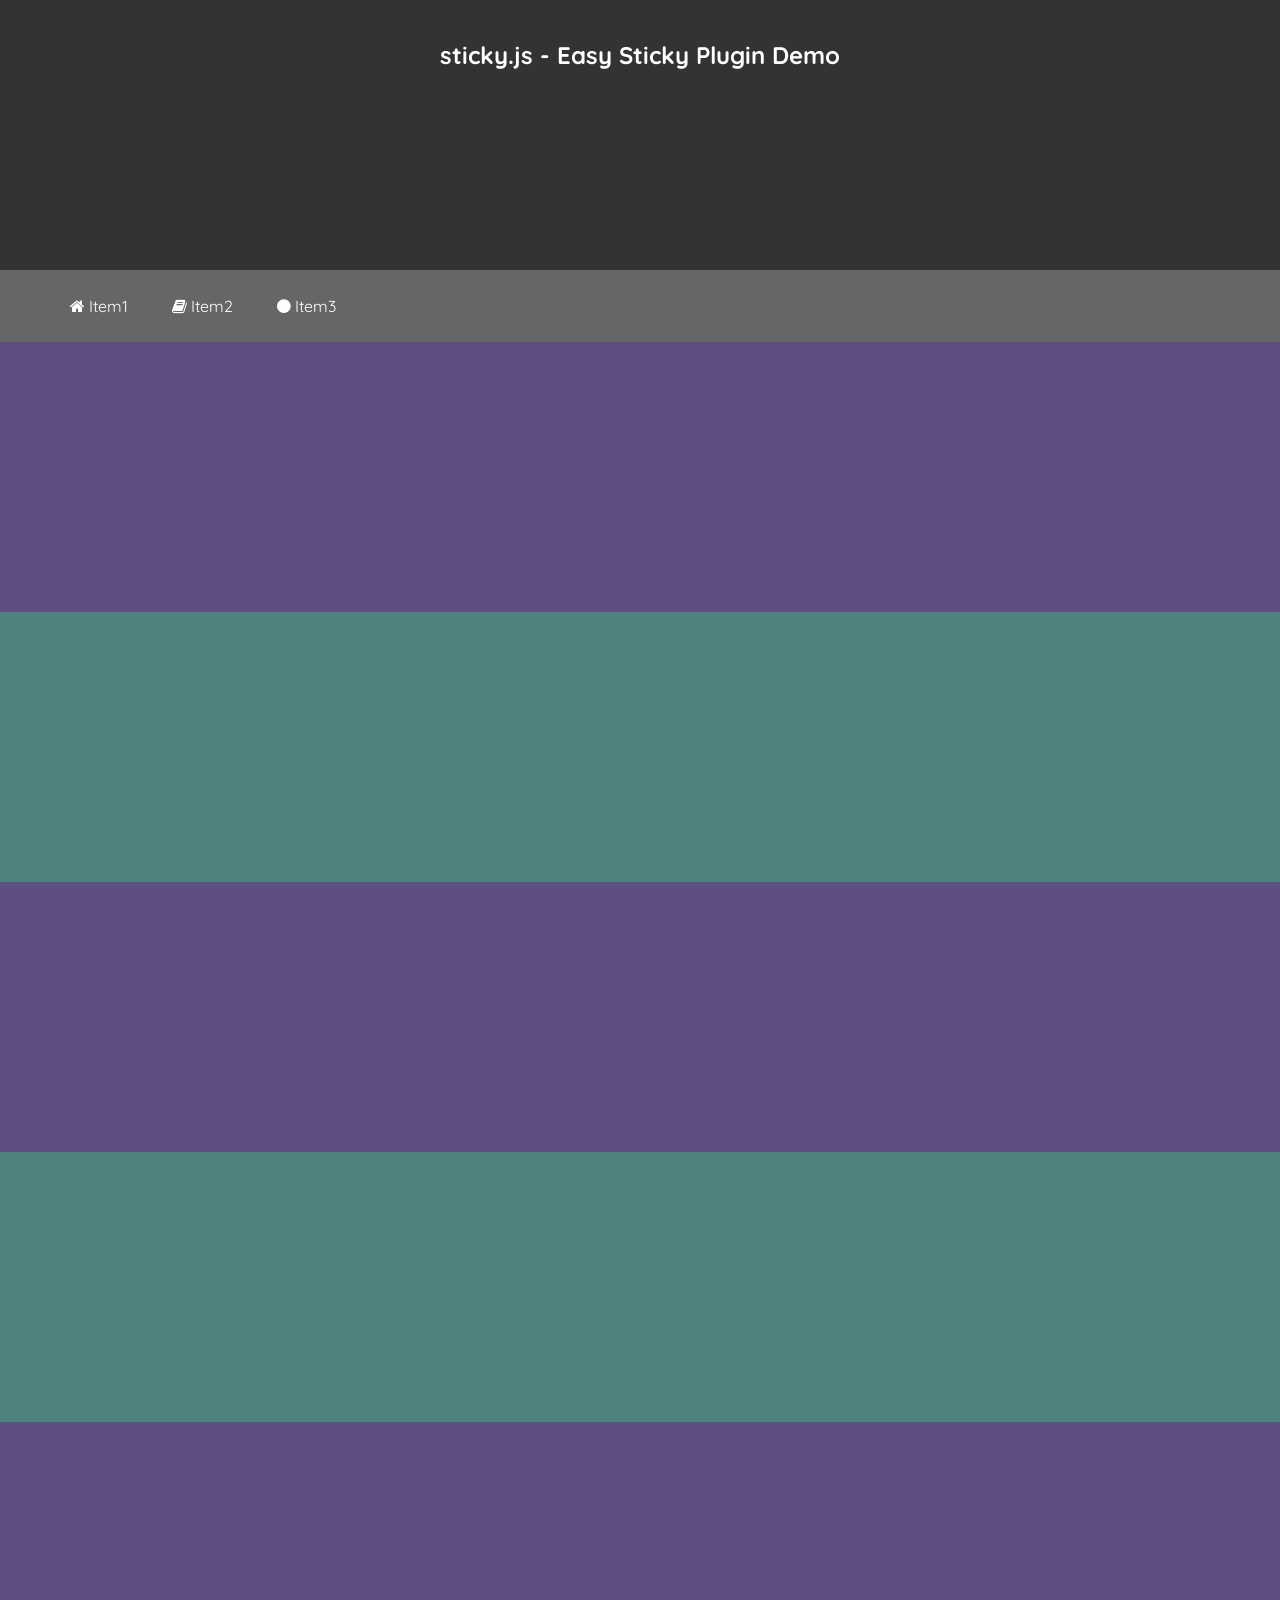
<file: jQuery-Plugin-Make-Any-Element-Sticky/demo/index.html>
<!DOCTYPE html>
<html lang="en">
<head>
	<meta charset="UTF-8">
	<meta name="viewport" content="width=device-width, initial-scale=1, maximum-scale=1, user-scalable=0"/>
<link href='https://fonts.googleapis.com/css?family=Quicksand' rel='stylesheet' type='text/css'>
<link rel="stylesheet" href="http://netdna.bootstrapcdn.com/font-awesome/4.7.0/css/font-awesome.min.css">
	<title>sticky.js - Easy Sticky Plugin Demo</title>
	<link rel="stylesheet" href="css/styles.css">
    <style>
    body { font-family:'Quicksand';}
    h1 { text-align:center;}
    </style>
</head>
<body>

	<div class="wrapper">

		<section id="hero">
			<h1>sticky.js - Easy Sticky Plugin Demo</h1>
            <div class="jquery-script-ads" align="center" style="margin-top:30px;"><script type="text/javascript"><!--
					google_ad_client = "ca-pub-2783044520727903";
					/* jQuery_demo */
					google_ad_slot = "2780937993";
					google_ad_width = 728;
					google_ad_height = 90;
					//-->
					</script>
<script type="text/javascript"
src="http://pagead2.googlesyndication.com/pagead/show_ads.js">
</script></div>
		</section>

		<!-- Nav example -->
		<nav>
			<ul>
				<li><a href="#"><i class="fa fa-home"></i> Item1</a></li>
				<li><a href="#"><i class="fa fa-book"></i> Item2</a></li>
				<li><a href="#"><i class="fa fa-circle"></i> Item3</a></li>
			</ul>
		</nav>
		<!-- Nav example ending -->

		<section class="card"></section>
		<section class="card green"></section>
		<section class="card"></section>
		<section class="card green"></section>
		<section class="card"></section>
		<section class="card green"></section>
		<section class="card"></section>
		<section class="card green"></section>
	</div>

	<script src="https://code.jquery.com/jquery-3.2.1.slim.min.js"></script>
	<script src="../src/sticky.js"></script>
	<script src="js/scripts.js"></script>
    <script type="text/javascript">

  var _gaq = _gaq || [];
  _gaq.push(['_setAccount', 'UA-36251023-1']);
  _gaq.push(['_setDomainName', 'jqueryscript.net']);
  _gaq.push(['_trackPageview']);

  (function() {
    var ga = document.createElement('script'); ga.type = 'text/javascript'; ga.async = true;
    ga.src = ('https:' == document.location.protocol ? 'https://ssl' : 'http://www') + '.google-analytics.com/ga.js';
    var s = document.getElementsByTagName('script')[0]; s.parentNode.insertBefore(ga, s);
  })();

</script>
</body>
</html>
</file>
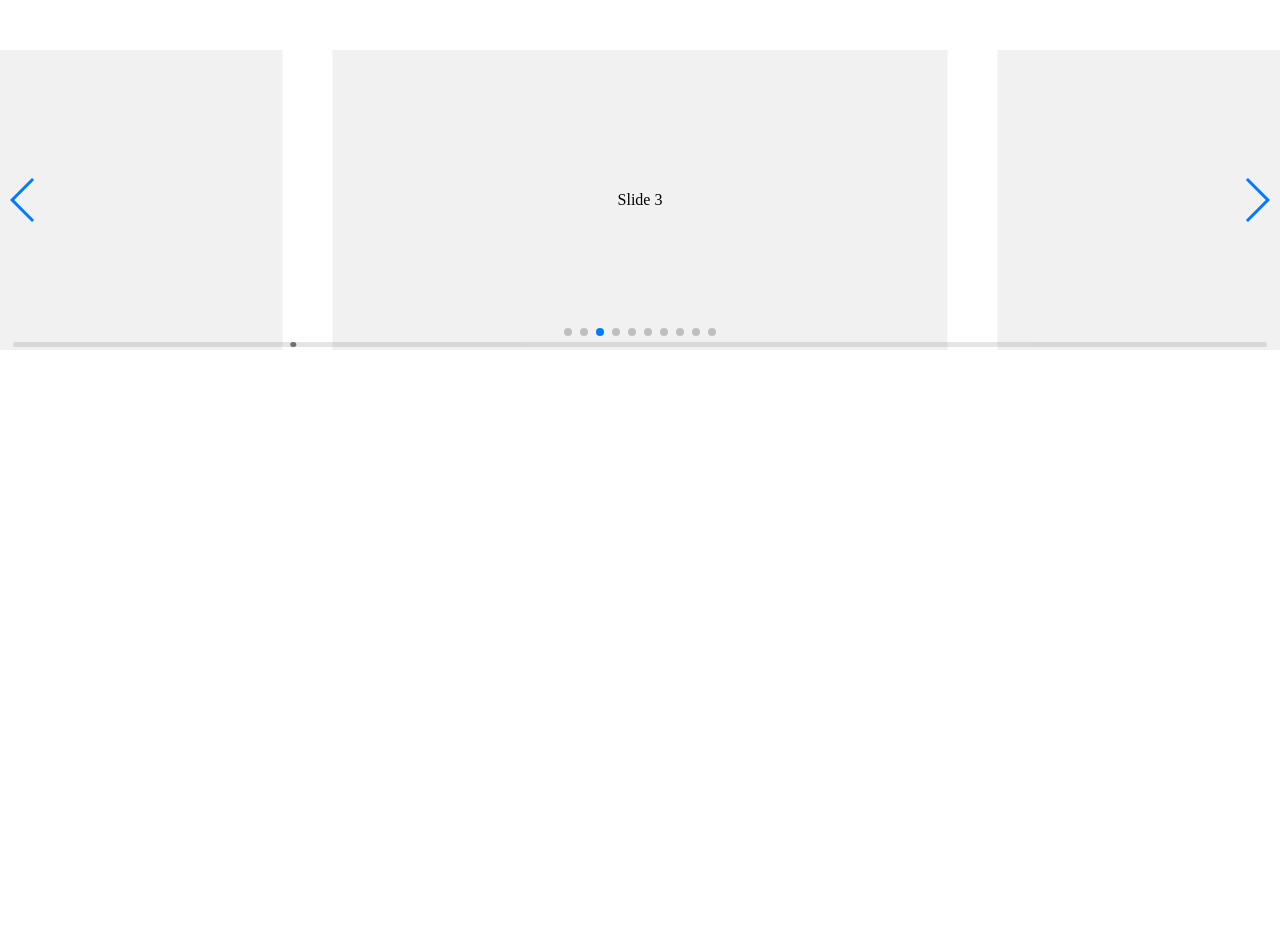
<file: Swiper-4.0.2/playground/index.html>
<!doctype html>
<html lang="en">
<head>
    <meta charset="UTF-8">
    <title>Swiper Playground</title>
    <link rel="stylesheet" href="../dist/css/swiper.min.css">
    <meta name="viewport" content="width=device-width">
</head>
<body>
    <div class="swiper-container">
        <div class="swiper-scrollbar"></div>
        <div class="swiper-button-prev"></div>
        <div class="swiper-button-next"></div>
        <div class="swiper-wrapper">
            <div class="swiper-slide">Slide 1</div>
            <div class="swiper-slide">Slide 2</div>
            <div class="swiper-slide">Slide 3</div>
            <div class="swiper-slide">Slide 4</div>
            <div class="swiper-slide">Slide 5</div>
            <div class="swiper-slide">Slide 6</div>
            <div class="swiper-slide">Slide 7</div>
            <div class="swiper-slide">Slide 8</div>
            <div class="swiper-slide">Slide 9</div>
            <div class="swiper-slide">Slide 10</div>
        </div>
        <div class="swiper-pagination"></div>
    </div>
    <style>
    body, html {
        padding: 0;
        margin: 0;
        position: relative;
        height: 100%;
    }
    .swiper-container {
        width: 100%;
        height: 300px;
        margin: 50px auto;
    }
    .swiper-slide {
        background: #f1f1f1;
        color:#000;
        text-align: center;
        line-height: 300px;
    }
    </style>
    <script src="../dist/js/swiper.min.js"></script>
    <script>
        var swiper = new Swiper({
            el: '.swiper-container',
            initialSlide: 2,
            spaceBetween: 50,
            slidesPerView: 2,
            centeredSlides: true,
            slideToClickedSlide: true,
            grabCursor: true,
            scrollbar: {
              el: '.swiper-scrollbar',
            },
            mousewheel: {
              enabled: true,
            },
            keyboard: {
              enabled: true,
            },
            pagination: {
              el: '.swiper-pagination',
            },
            navigation: {
              nextEl: '.swiper-button-next',
              prevEl: '.swiper-button-prev',
            },
        });
    </script>
</body>
</html>
</file>
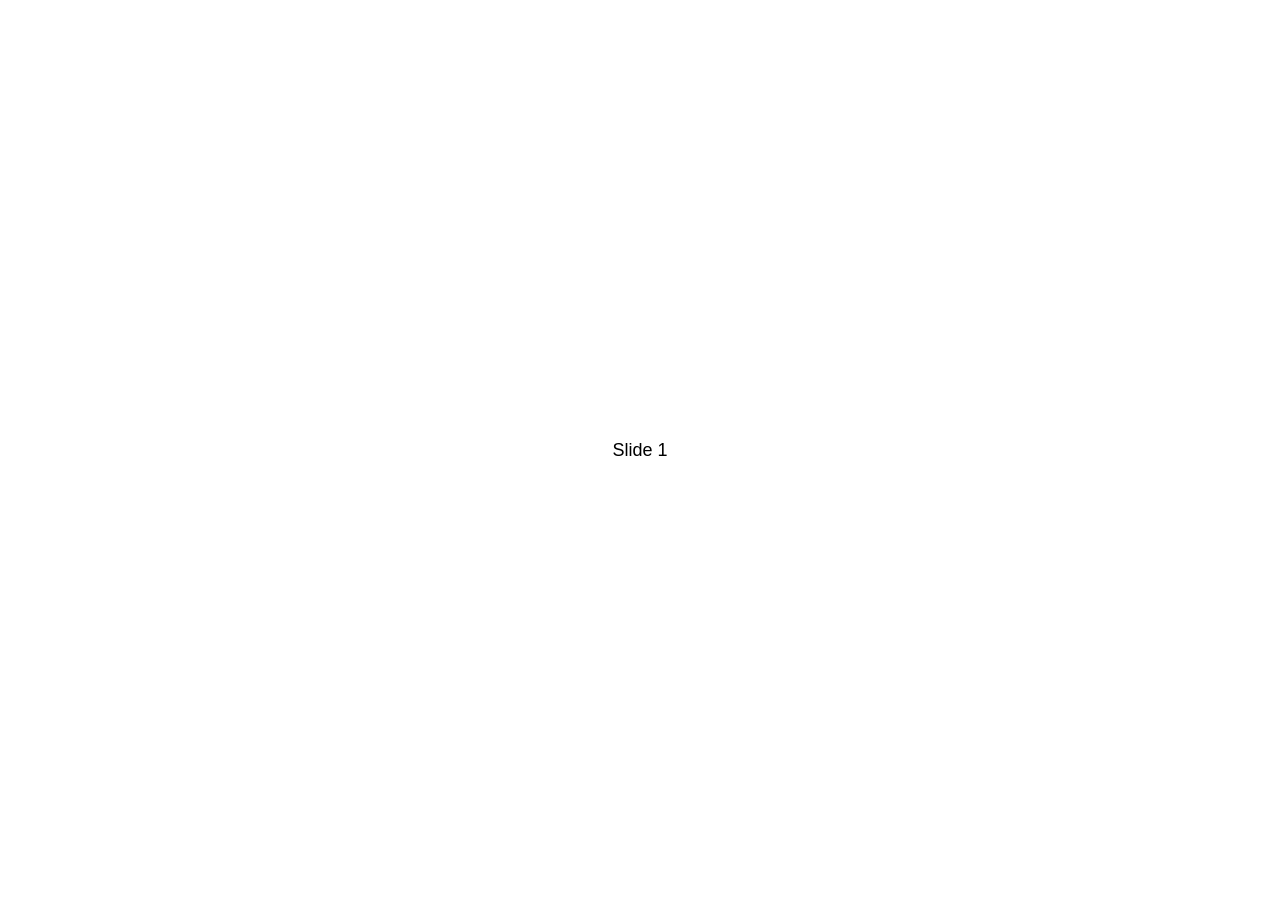
<file: Swiper-4.0.2/demos/010-default.html>
<!DOCTYPE html>
<html lang="en">
<head>
  <meta charset="utf-8">
  <title>Swiper demo</title>
  <!-- Link Swiper's CSS -->
  <link rel="stylesheet" href="../dist/css/swiper.min.css">

  <!-- Demo styles -->
  <style>
    html, body {
      position: relative;
      height: 100%;
    }
    body {
      background: #eee;
      font-family: Helvetica Neue, Helvetica, Arial, sans-serif;
      font-size: 14px;
      color:#000;
      margin: 0;
      padding: 0;
    }
    .swiper-container {
      width: 100%;
      height: 100%;
    }
    .swiper-slide {
      text-align: center;
      font-size: 18px;
      background: #fff;

      /* Center slide text vertically */
      display: -webkit-box;
      display: -ms-flexbox;
      display: -webkit-flex;
      display: flex;
      -webkit-box-pack: center;
      -ms-flex-pack: center;
      -webkit-justify-content: center;
      justify-content: center;
      -webkit-box-align: center;
      -ms-flex-align: center;
      -webkit-align-items: center;
      align-items: center;
    }
  </style>
</head>
<body>
  <!-- Swiper -->
  <div class="swiper-container">
    <div class="swiper-wrapper">
      <div class="swiper-slide">Slide 1</div>
      <div class="swiper-slide">Slide 2</div>
      <div class="swiper-slide">Slide 3</div>
      <div class="swiper-slide">Slide 4</div>
      <div class="swiper-slide">Slide 5</div>
      <div class="swiper-slide">Slide 6</div>
      <div class="swiper-slide">Slide 7</div>
      <div class="swiper-slide">Slide 8</div>
      <div class="swiper-slide">Slide 9</div>
      <div class="swiper-slide">Slide 10</div>
    </div>
  </div>

  <!-- Swiper JS -->
  <script src="../dist/js/swiper.min.js"></script>

  <!-- Initialize Swiper -->
  <script>
    var swiper = new Swiper('.swiper-container');
  </script>
</body>
</html>
</file>
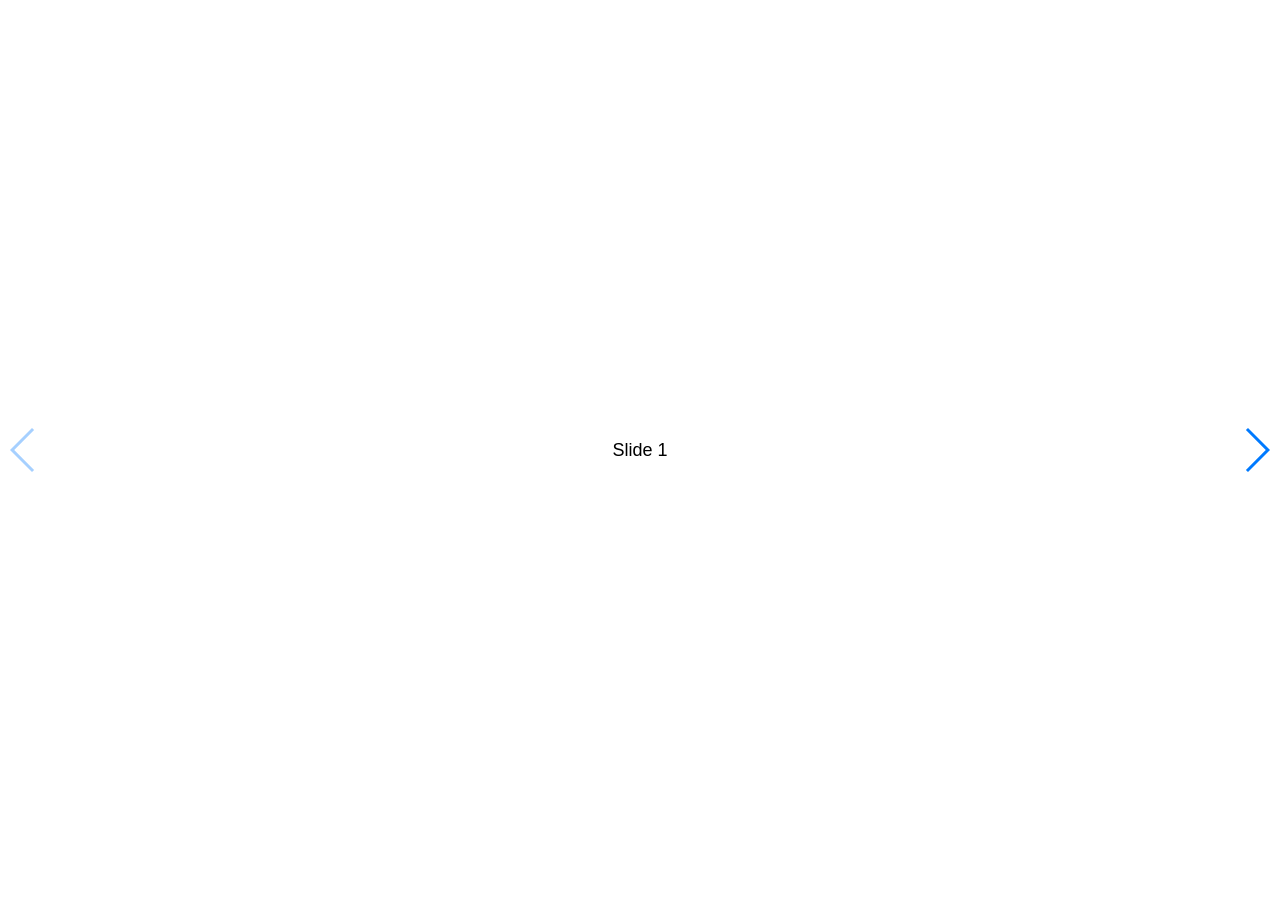
<file: Swiper-4.0.2/demos/020-navigation.html>
<!DOCTYPE html>
<html lang="en">
<head>
  <meta charset="utf-8">
  <title>Swiper demo</title>
  <meta name="viewport" content="width=device-width, initial-scale=1, minimum-scale=1, maximum-scale=1">

  <!-- Link Swiper's CSS -->
  <link rel="stylesheet" href="../dist/css/swiper.min.css">

  <!-- Demo styles -->
  <style>
    html, body {
      position: relative;
      height: 100%;
    }
    body {
      background: #eee;
      font-family: Helvetica Neue, Helvetica, Arial, sans-serif;
      font-size: 14px;
      color:#000;
      margin: 0;
      padding: 0;
    }
    .swiper-container {
      width: 100%;
      height: 100%;
    }
    .swiper-slide {
      text-align: center;
      font-size: 18px;
      background: #fff;

      /* Center slide text vertically */
      display: -webkit-box;
      display: -ms-flexbox;
      display: -webkit-flex;
      display: flex;
      -webkit-box-pack: center;
      -ms-flex-pack: center;
      -webkit-justify-content: center;
      justify-content: center;
      -webkit-box-align: center;
      -ms-flex-align: center;
      -webkit-align-items: center;
      align-items: center;
    }
  </style>
</head>
<body>
  <!-- Swiper -->
  <div class="swiper-container">
    <div class="swiper-wrapper">
      <div class="swiper-slide">Slide 1</div>
      <div class="swiper-slide">Slide 2</div>
      <div class="swiper-slide">Slide 3</div>
      <div class="swiper-slide">Slide 4</div>
      <div class="swiper-slide">Slide 5</div>
      <div class="swiper-slide">Slide 6</div>
      <div class="swiper-slide">Slide 7</div>
      <div class="swiper-slide">Slide 8</div>
      <div class="swiper-slide">Slide 9</div>
      <div class="swiper-slide">Slide 10</div>
    </div>
    <!-- Add Arrows -->
    <div class="swiper-button-next"></div>
    <div class="swiper-button-prev"></div>
  </div>

  <!-- Swiper JS -->
  <script src="../dist/js/swiper.min.js"></script>

  <!-- Initialize Swiper -->
  <script>
    var swiper = new Swiper('.swiper-container', {
      navigation: {
        nextEl: '.swiper-button-next',
        prevEl: '.swiper-button-prev',
      },
    });
  </script>
</body>
</html>
</file>
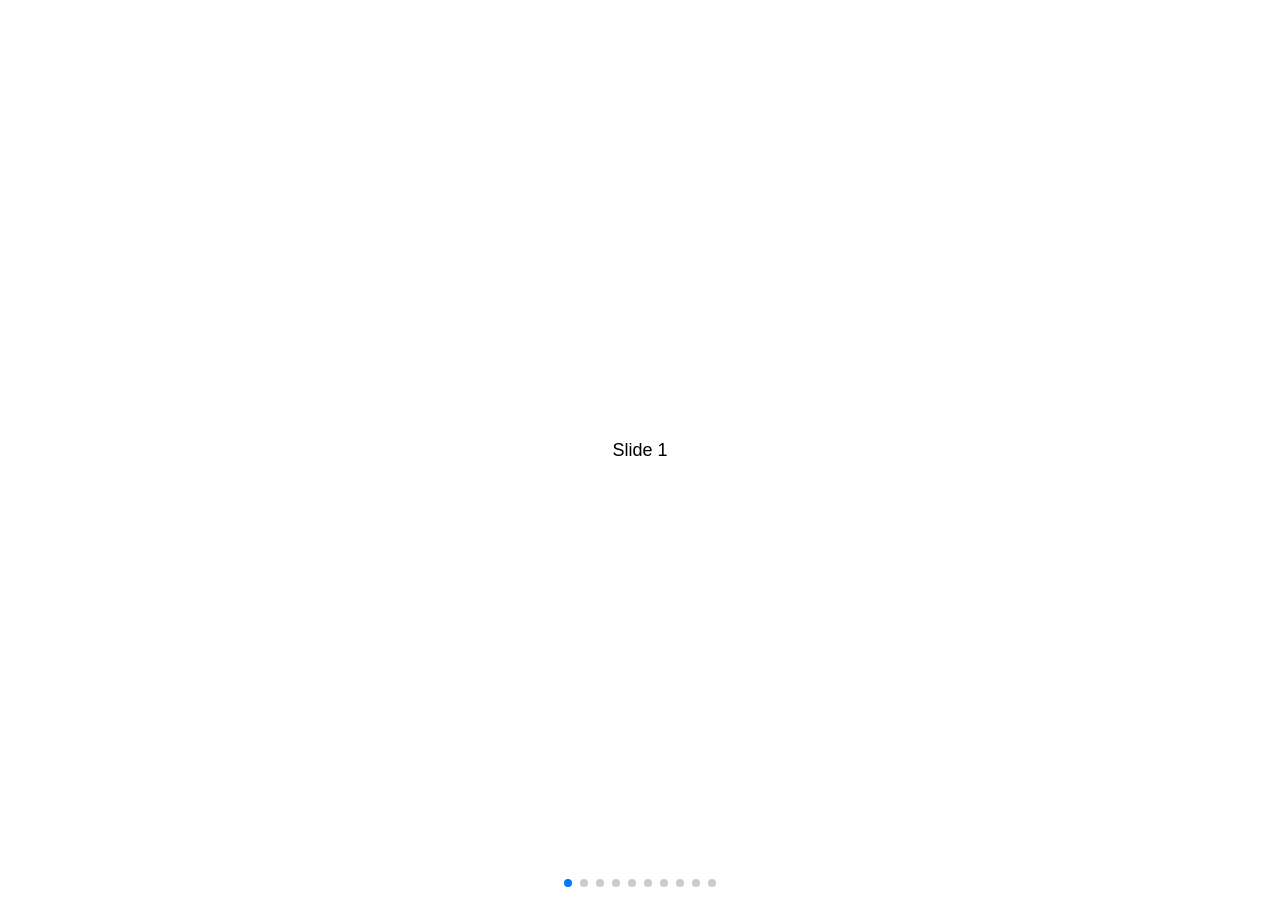
<file: Swiper-4.0.2/demos/030-pagination.html>
<!DOCTYPE html>
<html lang="en">
<head>
  <meta charset="utf-8">
  <title>Swiper demo</title>
  <meta name="viewport" content="width=device-width, initial-scale=1, minimum-scale=1, maximum-scale=1">

  <!-- Link Swiper's CSS -->
  <link rel="stylesheet" href="../dist/css/swiper.min.css">

  <!-- Demo styles -->
  <style>
    html, body {
      position: relative;
      height: 100%;
    }
    body {
      background: #eee;
      font-family: Helvetica Neue, Helvetica, Arial, sans-serif;
      font-size: 14px;
      color:#000;
      margin: 0;
      padding: 0;
    }
    .swiper-container {
      width: 100%;
      height: 100%;
    }
    .swiper-slide {
      text-align: center;
      font-size: 18px;
      background: #fff;

      /* Center slide text vertically */
      display: -webkit-box;
      display: -ms-flexbox;
      display: -webkit-flex;
      display: flex;
      -webkit-box-pack: center;
      -ms-flex-pack: center;
      -webkit-justify-content: center;
      justify-content: center;
      -webkit-box-align: center;
      -ms-flex-align: center;
      -webkit-align-items: center;
      align-items: center;
    }
  </style>
</head>
<body>
  <!-- Swiper -->
  <div class="swiper-container">
    <div class="swiper-wrapper">
      <div class="swiper-slide">Slide 1</div>
      <div class="swiper-slide">Slide 2</div>
      <div class="swiper-slide">Slide 3</div>
      <div class="swiper-slide">Slide 4</div>
      <div class="swiper-slide">Slide 5</div>
      <div class="swiper-slide">Slide 6</div>
      <div class="swiper-slide">Slide 7</div>
      <div class="swiper-slide">Slide 8</div>
      <div class="swiper-slide">Slide 9</div>
      <div class="swiper-slide">Slide 10</div>
    </div>
    <!-- Add Pagination -->
    <div class="swiper-pagination"></div>
  </div>

  <!-- Swiper JS -->
  <script src="../dist/js/swiper.min.js"></script>

  <!-- Initialize Swiper -->
  <script>
    var swiper = new Swiper('.swiper-container', {
      pagination: {
        el: '.swiper-pagination',
      },
    });
  </script>
</body>
</html>
</file>
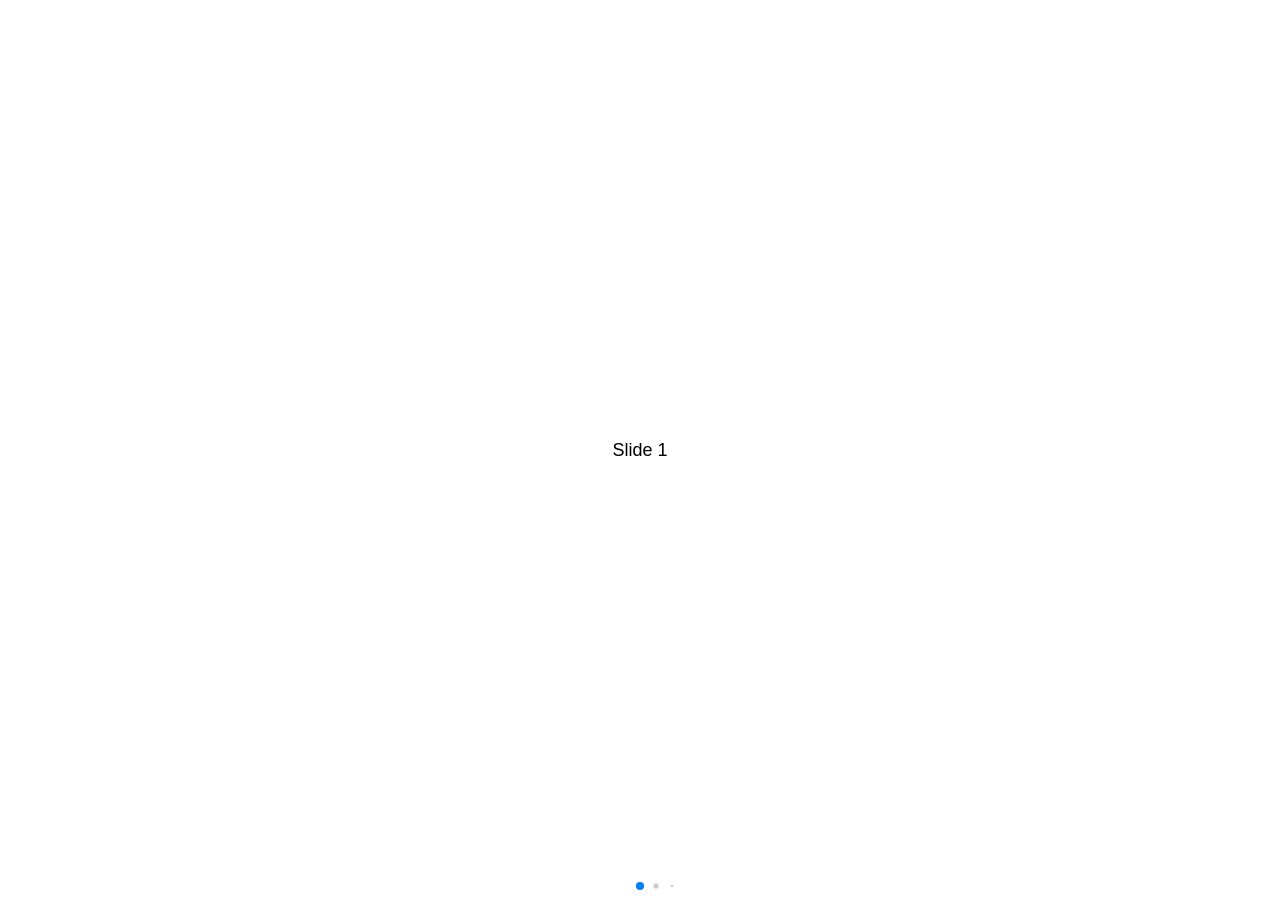
<file: Swiper-4.0.2/demos/040-pagination-dynamic.html>
<!DOCTYPE html>
<html lang="en">
<head>
  <meta charset="utf-8">
  <title>Swiper demo</title>
  <meta name="viewport" content="width=device-width, initial-scale=1, minimum-scale=1, maximum-scale=1">

  <!-- Link Swiper's CSS -->
  <link rel="stylesheet" href="../dist/css/swiper.min.css">

  <!-- Demo styles -->
  <style>
    html, body {
      position: relative;
      height: 100%;
    }
    body {
      background: #eee;
      font-family: Helvetica Neue, Helvetica, Arial, sans-serif;
      font-size: 14px;
      color:#000;
      margin: 0;
      padding: 0;
    }
    .swiper-container {
      width: 100%;
      height: 100%;
    }
    .swiper-slide {
      text-align: center;
      font-size: 18px;
      background: #fff;

      /* Center slide text vertically */
      display: -webkit-box;
      display: -ms-flexbox;
      display: -webkit-flex;
      display: flex;
      -webkit-box-pack: center;
      -ms-flex-pack: center;
      -webkit-justify-content: center;
      justify-content: center;
      -webkit-box-align: center;
      -ms-flex-align: center;
      -webkit-align-items: center;
      align-items: center;
    }
  </style>
</head>
<body>
  <!-- Swiper -->
  <div class="swiper-container">
    <div class="swiper-wrapper">
      <div class="swiper-slide">Slide 1</div>
      <div class="swiper-slide">Slide 2</div>
      <div class="swiper-slide">Slide 3</div>
      <div class="swiper-slide">Slide 4</div>
      <div class="swiper-slide">Slide 5</div>
      <div class="swiper-slide">Slide 6</div>
      <div class="swiper-slide">Slide 7</div>
      <div class="swiper-slide">Slide 8</div>
      <div class="swiper-slide">Slide 9</div>
      <div class="swiper-slide">Slide 10</div>
    </div>
    <!-- Add Pagination -->
    <div class="swiper-pagination"></div>
  </div>

  <!-- Swiper JS -->
  <script src="../dist/js/swiper.min.js"></script>

  <!-- Initialize Swiper -->
  <script>
    var swiper = new Swiper('.swiper-container', {
      pagination: {
        el: '.swiper-pagination',
        dynamicBullets: true,
      },
    });
  </script>
</body>
</html>
</file>
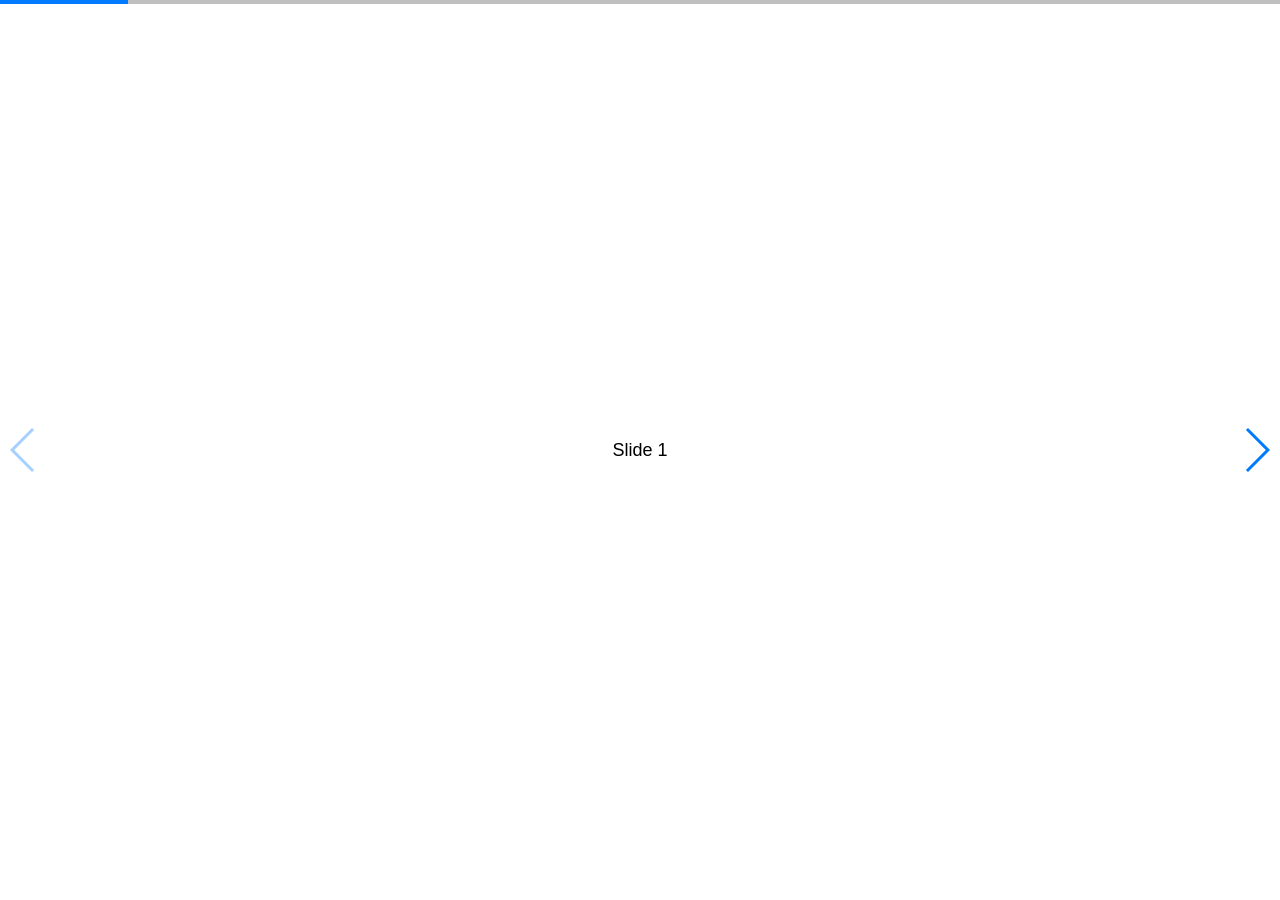
<file: Swiper-4.0.2/demos/050-pagination-progress.html>
<!DOCTYPE html>
<html lang="en">
<head>
  <meta charset="utf-8">
  <title>Swiper demo</title>
  <!-- Link Swiper's CSS -->
  <link rel="stylesheet" href="../dist/css/swiper.min.css">

  <!-- Demo styles -->
  <style>
    html, body {
      position: relative;
      height: 100%;
    }
    body {
      background: #eee;
      font-family: Helvetica Neue, Helvetica, Arial, sans-serif;
      font-size: 14px;
      color:#000;
      margin: 0;
      padding: 0;
    }
    .swiper-container {
      width: 100%;
      height: 100%;
    }
    .swiper-slide {
      text-align: center;
      font-size: 18px;
      background: #fff;

      /* Center slide text vertically */
      display: -webkit-box;
      display: -ms-flexbox;
      display: -webkit-flex;
      display: flex;
      -webkit-box-pack: center;
      -ms-flex-pack: center;
      -webkit-justify-content: center;
      justify-content: center;
      -webkit-box-align: center;
      -ms-flex-align: center;
      -webkit-align-items: center;
      align-items: center;
    }
  </style>
</head>
<body>
  <!-- Swiper -->
  <div class="swiper-container">
    <div class="swiper-wrapper">
      <div class="swiper-slide">Slide 1</div>
      <div class="swiper-slide">Slide 2</div>
      <div class="swiper-slide">Slide 3</div>
      <div class="swiper-slide">Slide 4</div>
      <div class="swiper-slide">Slide 5</div>
      <div class="swiper-slide">Slide 6</div>
      <div class="swiper-slide">Slide 7</div>
      <div class="swiper-slide">Slide 8</div>
      <div class="swiper-slide">Slide 9</div>
      <div class="swiper-slide">Slide 10</div>
    </div>
    <!-- Add Pagination -->
    <div class="swiper-pagination"></div>
    <!-- Add Arrows -->
    <div class="swiper-button-next"></div>
    <div class="swiper-button-prev"></div>
  </div>

  <!-- Swiper JS -->
  <script src="../dist/js/swiper.min.js"></script>

  <!-- Initialize Swiper -->
  <script>
    var swiper = new Swiper('.swiper-container', {
      pagination: {
        el: '.swiper-pagination',
        type: 'progressbar',
      },
      navigation: {
        nextEl: '.swiper-button-next',
        prevEl: '.swiper-button-prev',
      },
    });
  </script>
</body>
</html>
</file>
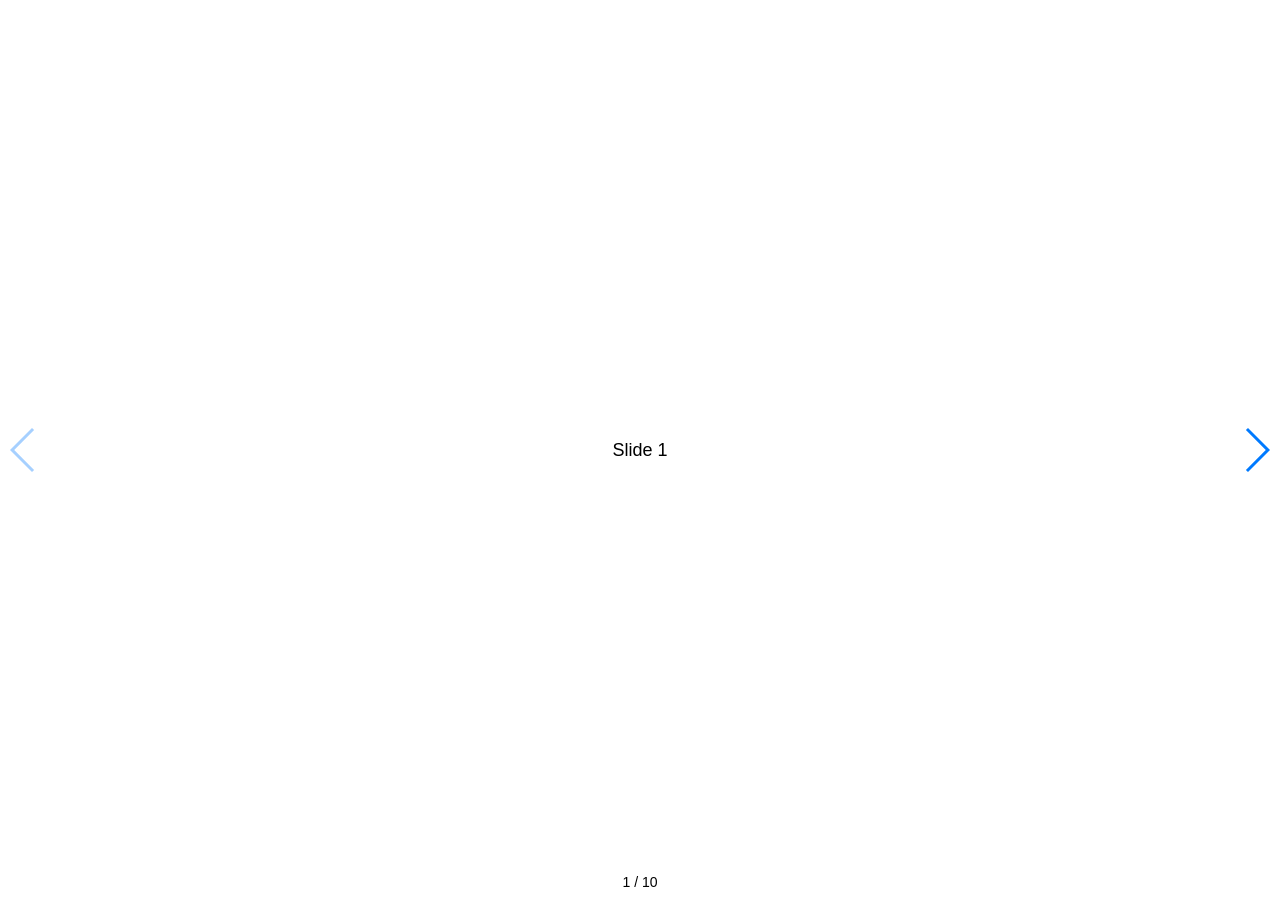
<file: Swiper-4.0.2/demos/060-pagination-fraction.html>
<!DOCTYPE html>
<html lang="en">
<head>
  <meta charset="utf-8">
  <title>Swiper demo</title>
  <!-- Link Swiper's CSS -->
  <link rel="stylesheet" href="../dist/css/swiper.min.css">

  <!-- Demo styles -->
  <style>
    html, body {
      position: relative;
      height: 100%;
    }
    body {
      background: #eee;
      font-family: Helvetica Neue, Helvetica, Arial, sans-serif;
      font-size: 14px;
      color:#000;
      margin: 0;
      padding: 0;
    }
    .swiper-container {
      width: 100%;
      height: 100%;
    }
    .swiper-slide {
      text-align: center;
      font-size: 18px;
      background: #fff;

      /* Center slide text vertically */
      display: -webkit-box;
      display: -ms-flexbox;
      display: -webkit-flex;
      display: flex;
      -webkit-box-pack: center;
      -ms-flex-pack: center;
      -webkit-justify-content: center;
      justify-content: center;
      -webkit-box-align: center;
      -ms-flex-align: center;
      -webkit-align-items: center;
      align-items: center;
    }
  </style>
</head>
<body>
  <!-- Swiper -->
  <div class="swiper-container">
    <div class="swiper-wrapper">
      <div class="swiper-slide">Slide 1</div>
      <div class="swiper-slide">Slide 2</div>
      <div class="swiper-slide">Slide 3</div>
      <div class="swiper-slide">Slide 4</div>
      <div class="swiper-slide">Slide 5</div>
      <div class="swiper-slide">Slide 6</div>
      <div class="swiper-slide">Slide 7</div>
      <div class="swiper-slide">Slide 8</div>
      <div class="swiper-slide">Slide 9</div>
      <div class="swiper-slide">Slide 10</div>
    </div>
    <!-- Add Pagination -->
    <div class="swiper-pagination"></div>
    <!-- Add Arrows -->
    <div class="swiper-button-next"></div>
    <div class="swiper-button-prev"></div>
  </div>

  <!-- Swiper JS -->
  <script src="../dist/js/swiper.min.js"></script>

  <!-- Initialize Swiper -->
  <script>
    var swiper = new Swiper('.swiper-container', {
      pagination: {
        el: '.swiper-pagination',
        type: 'fraction',
      },
      navigation: {
        nextEl: '.swiper-button-next',
        prevEl: '.swiper-button-prev',
      },
    });
  </script>
</body>
</html>
</file>
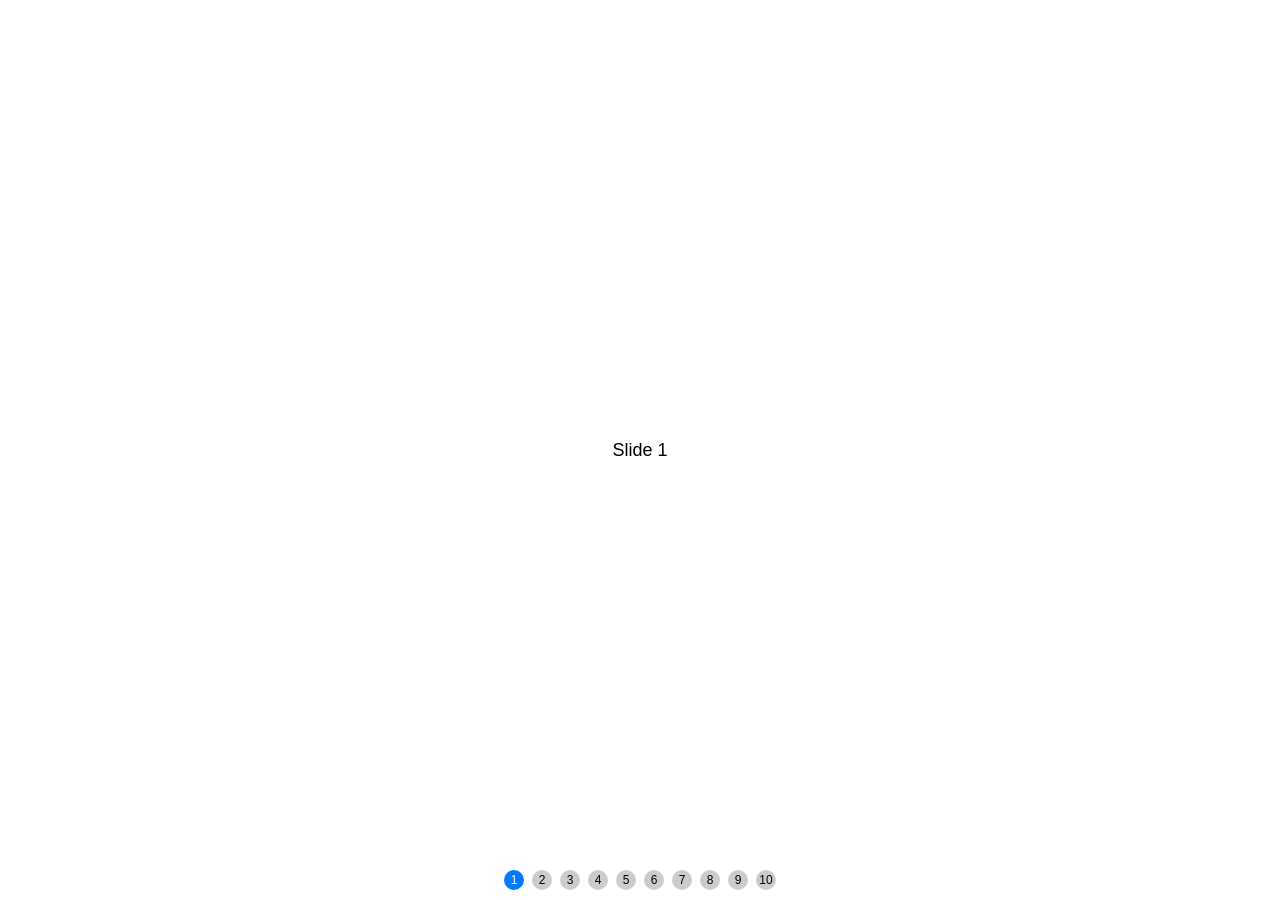
<file: Swiper-4.0.2/demos/070-pagination-custom.html>
<!DOCTYPE html>
<html lang="en">
<head>
  <meta charset="utf-8">
  <title>Swiper demo</title>
  <meta name="viewport" content="width=device-width, initial-scale=1, minimum-scale=1, maximum-scale=1">

  <!-- Link Swiper's CSS -->
  <link rel="stylesheet" href="../dist/css/swiper.min.css">

  <!-- Demo styles -->
  <style>
    html, body {
      position: relative;
      height: 100%;
    }
    body {
      background: #eee;
      font-family: Helvetica Neue, Helvetica, Arial, sans-serif;
      font-size: 14px;
      color:#000;
      margin: 0;
      padding: 0;
    }
    .swiper-container {
      width: 100%;
      height: 100%;
    }
    .swiper-slide {
      text-align: center;
      font-size: 18px;
      background: #fff;

      /* Center slide text vertically */
      display: -webkit-box;
      display: -ms-flexbox;
      display: -webkit-flex;
      display: flex;
      -webkit-box-pack: center;
      -ms-flex-pack: center;
      -webkit-justify-content: center;
      justify-content: center;
      -webkit-box-align: center;
      -ms-flex-align: center;
      -webkit-align-items: center;
      align-items: center;
    }
    .swiper-pagination-bullet {
      width: 20px;
      height: 20px;
      text-align: center;
      line-height: 20px;
      font-size: 12px;
      color:#000;
      opacity: 1;
      background: rgba(0,0,0,0.2);
    }
    .swiper-pagination-bullet-active {
      color:#fff;
      background: #007aff;
    }
  </style>
</head>
<body>
  <!-- Swiper -->
  <div class="swiper-container">
    <div class="swiper-wrapper">
      <div class="swiper-slide">Slide 1</div>
      <div class="swiper-slide">Slide 2</div>
      <div class="swiper-slide">Slide 3</div>
      <div class="swiper-slide">Slide 4</div>
      <div class="swiper-slide">Slide 5</div>
      <div class="swiper-slide">Slide 6</div>
      <div class="swiper-slide">Slide 7</div>
      <div class="swiper-slide">Slide 8</div>
      <div class="swiper-slide">Slide 9</div>
      <div class="swiper-slide">Slide 10</div>
    </div>
    <!-- Add Pagination -->
    <div class="swiper-pagination"></div>
  </div>

  <!-- Swiper JS -->
  <script src="../dist/js/swiper.min.js"></script>

  <!-- Initialize Swiper -->
  <script>
    var swiper = new Swiper('.swiper-container', {
      pagination: {
        el: '.swiper-pagination',
        clickable: true,
        renderBullet: function (index, className) {
          return '<span class="' + className + '">' + (index + 1) + '</span>';
        },
      },
    });
  </script>
</body>
</html>
</file>
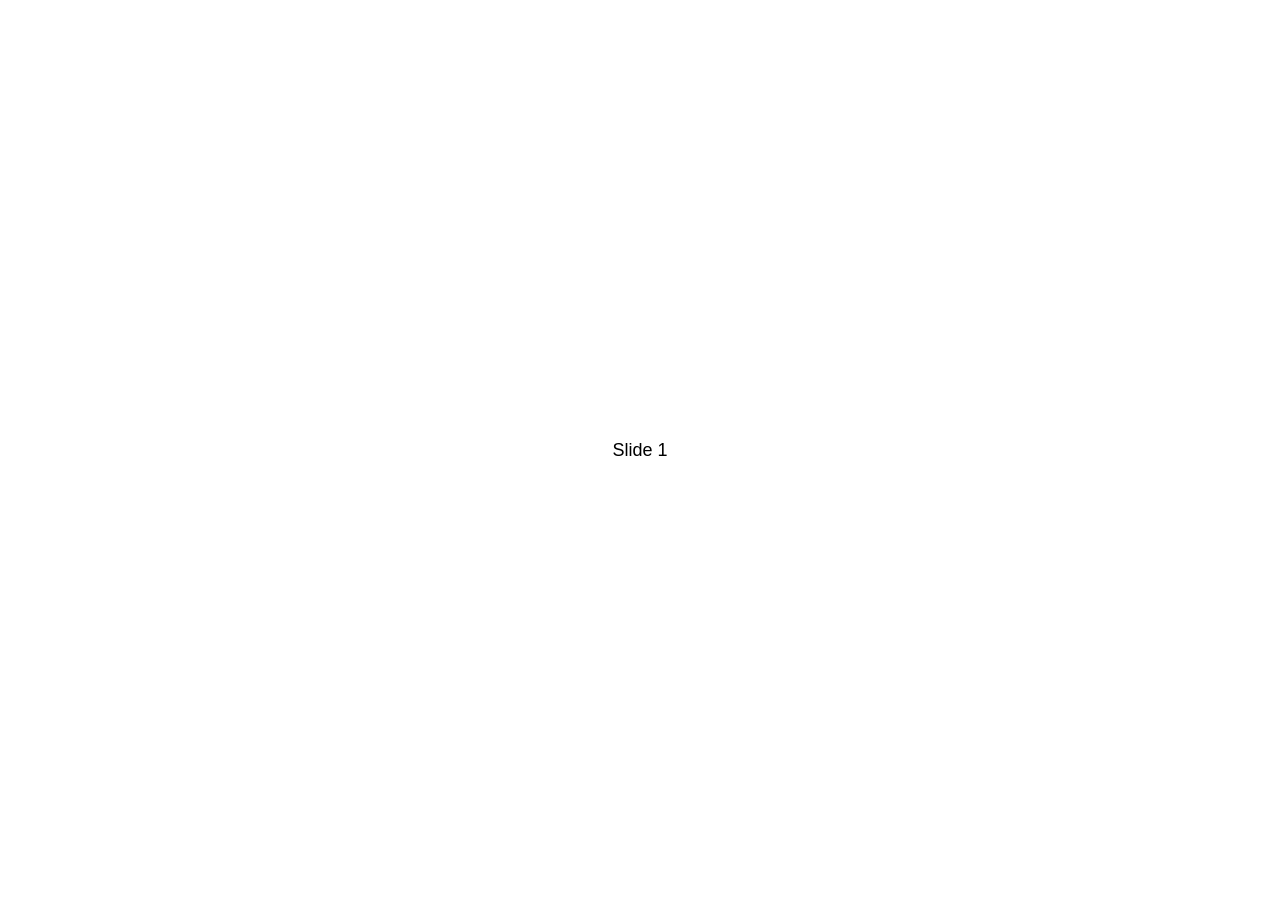
<file: Swiper-4.0.2/demos/080-scrollbar.html>
<!DOCTYPE html>
<html lang="en">
<head>
  <meta charset="utf-8">
  <title>Swiper demo</title>
  <meta name="viewport" content="width=device-width, initial-scale=1, minimum-scale=1, maximum-scale=1">

  <!-- Link Swiper's CSS -->
  <link rel="stylesheet" href="../dist/css/swiper.min.css">

  <!-- Demo styles -->
  <style>
    html, body {
      position: relative;
      height: 100%;
    }
    body {
      background: #eee;
      font-family: Helvetica Neue, Helvetica, Arial, sans-serif;
      font-size: 14px;
      color:#000;
      margin: 0;
      padding: 0;
    }
    .swiper-container {
      width: 100%;
      height: 100%;
    }
    .swiper-slide {
      text-align: center;
      font-size: 18px;
      background: #fff;

      /* Center slide text vertically */
      display: -webkit-box;
      display: -ms-flexbox;
      display: -webkit-flex;
      display: flex;
      -webkit-box-pack: center;
      -ms-flex-pack: center;
      -webkit-justify-content: center;
      justify-content: center;
      -webkit-box-align: center;
      -ms-flex-align: center;
      -webkit-align-items: center;
      align-items: center;
    }
  </style>
</head>
<body>
  <!-- Swiper -->
  <div class="swiper-container">
    <div class="swiper-wrapper">
      <div class="swiper-slide">Slide 1</div>
      <div class="swiper-slide">Slide 2</div>
      <div class="swiper-slide">Slide 3</div>
      <div class="swiper-slide">Slide 4</div>
      <div class="swiper-slide">Slide 5</div>
      <div class="swiper-slide">Slide 6</div>
      <div class="swiper-slide">Slide 7</div>
      <div class="swiper-slide">Slide 8</div>
      <div class="swiper-slide">Slide 9</div>
      <div class="swiper-slide">Slide 10</div>
    </div>
    <!-- Add Scrollbar -->
    <div class="swiper-scrollbar"></div>
  </div>

  <!-- Swiper JS -->
  <script src="../dist/js/swiper.min.js"></script>

  <!-- Initialize Swiper -->
  <script>
    var swiper = new Swiper('.swiper-container', {
      scrollbar: {
        el: '.swiper-scrollbar',
        hide: true,
      },
    });
  </script>
</body>
</html>
</file>
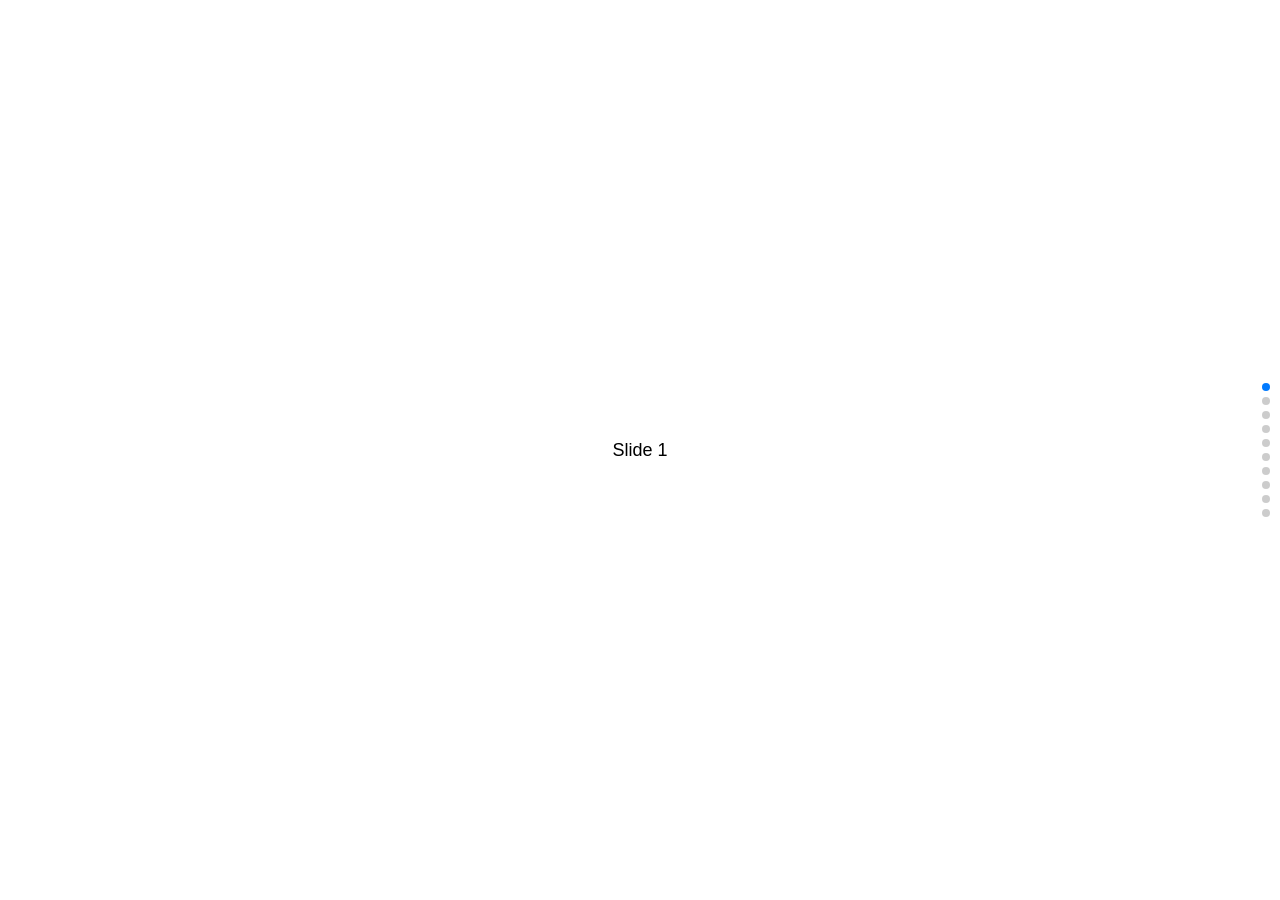
<file: Swiper-4.0.2/demos/090-vertical.html>
<!DOCTYPE html>
<html lang="en">
<head>
  <meta charset="utf-8">
  <title>Swiper demo</title>
  <meta name="viewport" content="width=device-width, initial-scale=1, minimum-scale=1, maximum-scale=1">

  <!-- Link Swiper's CSS -->
  <link rel="stylesheet" href="../dist/css/swiper.min.css">

  <!-- Demo styles -->
  <style>
    html, body {
      position: relative;
      height: 100%;
    }
    body {
      background: #eee;
      font-family: Helvetica Neue, Helvetica, Arial, sans-serif;
      font-size: 14px;
      color:#000;
      margin: 0;
      padding: 0;
    }
    .swiper-container {
      width: 100%;
      height: 100%;
    }
    .swiper-slide {
      text-align: center;
      font-size: 18px;
      background: #fff;

      /* Center slide text vertically */
      display: -webkit-box;
      display: -ms-flexbox;
      display: -webkit-flex;
      display: flex;
      -webkit-box-pack: center;
      -ms-flex-pack: center;
      -webkit-justify-content: center;
      justify-content: center;
      -webkit-box-align: center;
      -ms-flex-align: center;
      -webkit-align-items: center;
      align-items: center;
    }
  </style>
</head>
<body>
  <!-- Swiper -->
  <div class="swiper-container">
    <div class="swiper-wrapper">
      <div class="swiper-slide">Slide 1</div>
      <div class="swiper-slide">Slide 2</div>
      <div class="swiper-slide">Slide 3</div>
      <div class="swiper-slide">Slide 4</div>
      <div class="swiper-slide">Slide 5</div>
      <div class="swiper-slide">Slide 6</div>
      <div class="swiper-slide">Slide 7</div>
      <div class="swiper-slide">Slide 8</div>
      <div class="swiper-slide">Slide 9</div>
      <div class="swiper-slide">Slide 10</div>
    </div>
    <!-- Add Pagination -->
    <div class="swiper-pagination"></div>
  </div>

  <!-- Swiper JS -->
  <script src="../dist/js/swiper.min.js"></script>

  <!-- Initialize Swiper -->
  <script>
    var swiper = new Swiper('.swiper-container', {
      direction: 'vertical',
      pagination: {
        el: '.swiper-pagination',
        clickable: true,
      },
    });
  </script>
</body>
</html>
</file>
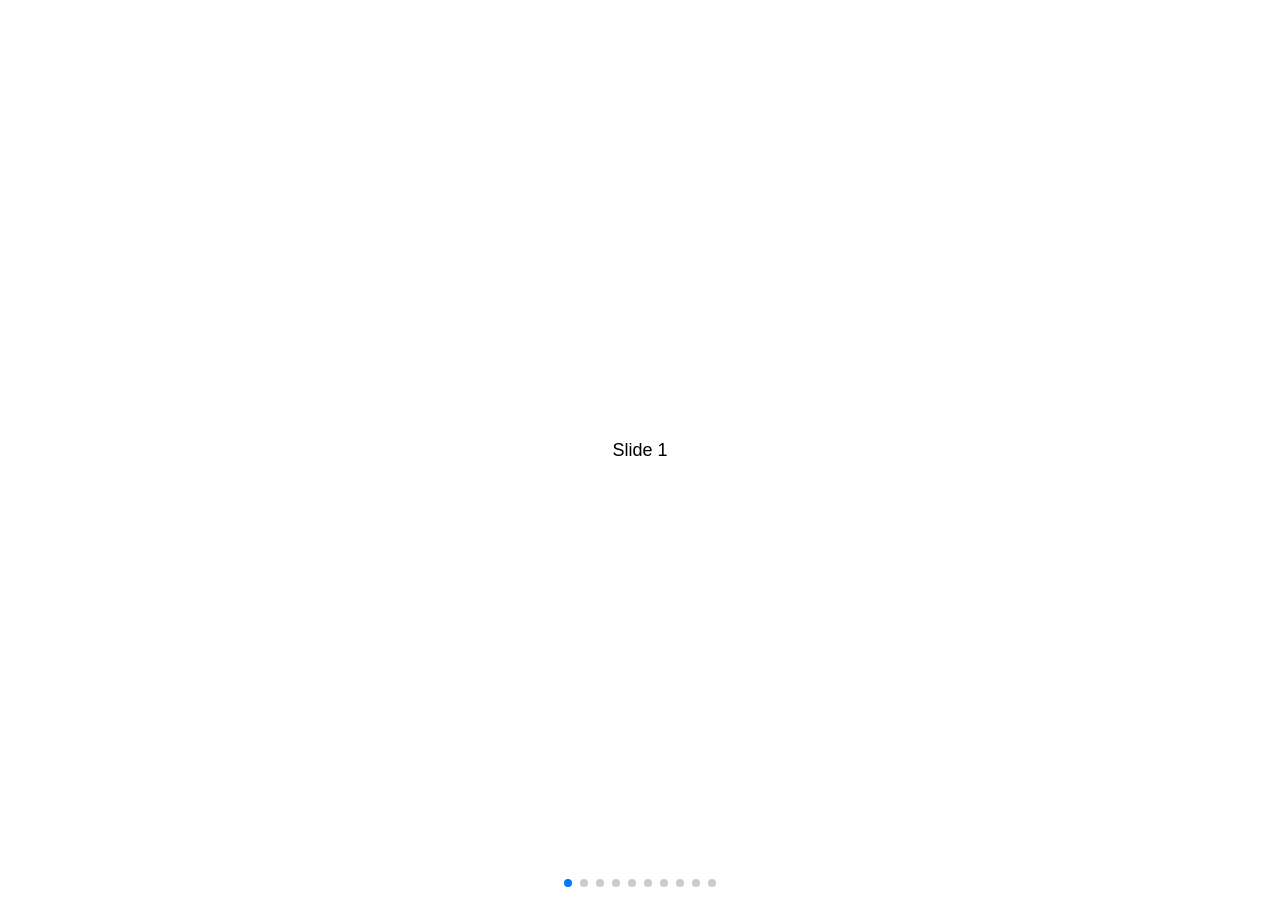
<file: Swiper-4.0.2/demos/100-space-between.html>
<!DOCTYPE html>
<html lang="en">
<head>
  <meta charset="utf-8">
  <title>Swiper demo</title>
  <meta name="viewport" content="width=device-width, initial-scale=1, minimum-scale=1, maximum-scale=1">

  <!-- Link Swiper's CSS -->
  <link rel="stylesheet" href="../dist/css/swiper.min.css">

  <!-- Demo styles -->
  <style>
    html, body {
      position: relative;
      height: 100%;
    }
    body {
      background: #eee;
      font-family: Helvetica Neue, Helvetica, Arial, sans-serif;
      font-size: 14px;
      color:#000;
      margin: 0;
      padding: 0;
    }
    .swiper-container {
      width: 100%;
      height: 100%;
    }
    .swiper-slide {
      text-align: center;
      font-size: 18px;
      background: #fff;

      /* Center slide text vertically */
      display: -webkit-box;
      display: -ms-flexbox;
      display: -webkit-flex;
      display: flex;
      -webkit-box-pack: center;
      -ms-flex-pack: center;
      -webkit-justify-content: center;
      justify-content: center;
      -webkit-box-align: center;
      -ms-flex-align: center;
      -webkit-align-items: center;
      align-items: center;
    }
  </style>
</head>
<body>
  <!-- Swiper -->
  <div class="swiper-container">
    <div class="swiper-wrapper">
      <div class="swiper-slide">Slide 1</div>
      <div class="swiper-slide">Slide 2</div>
      <div class="swiper-slide">Slide 3</div>
      <div class="swiper-slide">Slide 4</div>
      <div class="swiper-slide">Slide 5</div>
      <div class="swiper-slide">Slide 6</div>
      <div class="swiper-slide">Slide 7</div>
      <div class="swiper-slide">Slide 8</div>
      <div class="swiper-slide">Slide 9</div>
      <div class="swiper-slide">Slide 10</div>
    </div>
    <!-- Add Pagination -->
    <div class="swiper-pagination"></div>
  </div>

  <!-- Swiper JS -->
  <script src="../dist/js/swiper.min.js"></script>

  <!-- Initialize Swiper -->
  <script>
    var swiper = new Swiper('.swiper-container', {
      spaceBetween: 30,
      pagination: {
        el: '.swiper-pagination',
        clickable: true,
      },
    });
  </script>
</body>
</html>
</file>
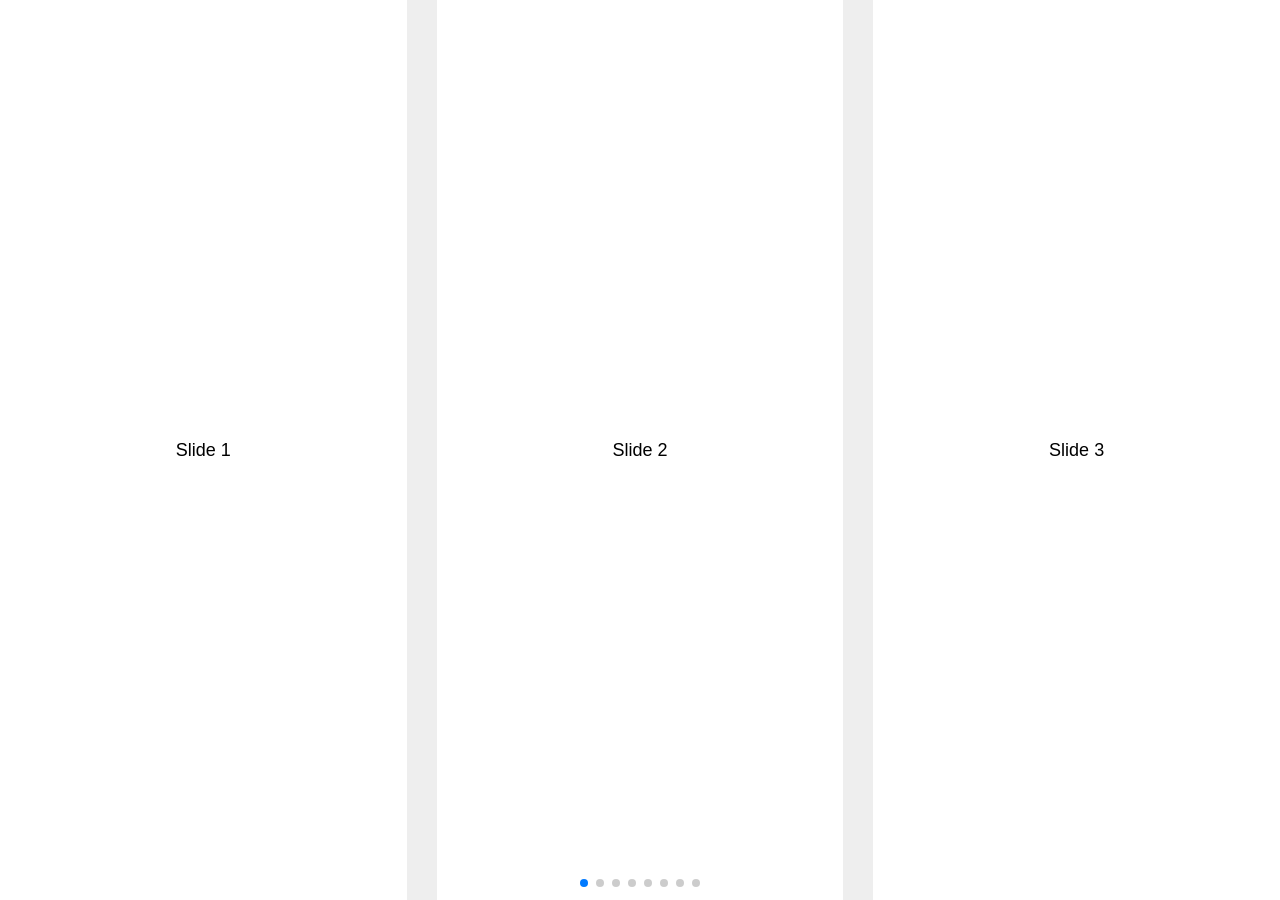
<file: Swiper-4.0.2/demos/110-slides-per-view.html>
<!DOCTYPE html>
<html lang="en">
<head>
  <meta charset="utf-8">
  <title>Swiper demo</title>
  <meta name="viewport" content="width=device-width, initial-scale=1, minimum-scale=1, maximum-scale=1">

  <!-- Link Swiper's CSS -->
  <link rel="stylesheet" href="../dist/css/swiper.min.css">

  <!-- Demo styles -->
  <style>
    html, body {
      position: relative;
      height: 100%;
    }
    body {
      background: #eee;
      font-family: Helvetica Neue, Helvetica, Arial, sans-serif;
      font-size: 14px;
      color:#000;
      margin: 0;
      padding: 0;
    }
    .swiper-container {
      width: 100%;
      height: 100%;
    }
    .swiper-slide {
      text-align: center;
      font-size: 18px;
      background: #fff;

      /* Center slide text vertically */
      display: -webkit-box;
      display: -ms-flexbox;
      display: -webkit-flex;
      display: flex;
      -webkit-box-pack: center;
      -ms-flex-pack: center;
      -webkit-justify-content: center;
      justify-content: center;
      -webkit-box-align: center;
      -ms-flex-align: center;
      -webkit-align-items: center;
      align-items: center;
    }
  </style>
</head>
<body>
  <!-- Swiper -->
  <div class="swiper-container">
    <div class="swiper-wrapper">
      <div class="swiper-slide">Slide 1</div>
      <div class="swiper-slide">Slide 2</div>
      <div class="swiper-slide">Slide 3</div>
      <div class="swiper-slide">Slide 4</div>
      <div class="swiper-slide">Slide 5</div>
      <div class="swiper-slide">Slide 6</div>
      <div class="swiper-slide">Slide 7</div>
      <div class="swiper-slide">Slide 8</div>
      <div class="swiper-slide">Slide 9</div>
      <div class="swiper-slide">Slide 10</div>
    </div>
    <!-- Add Pagination -->
    <div class="swiper-pagination"></div>
  </div>

  <!-- Swiper JS -->
  <script src="../dist/js/swiper.min.js"></script>

  <!-- Initialize Swiper -->
  <script>
    var swiper = new Swiper('.swiper-container', {
      slidesPerView: 3,
      spaceBetween: 30,
      pagination: {
        el: '.swiper-pagination',
        clickable: true,
      },
    });
  </script>
</body>
</html>
</file>
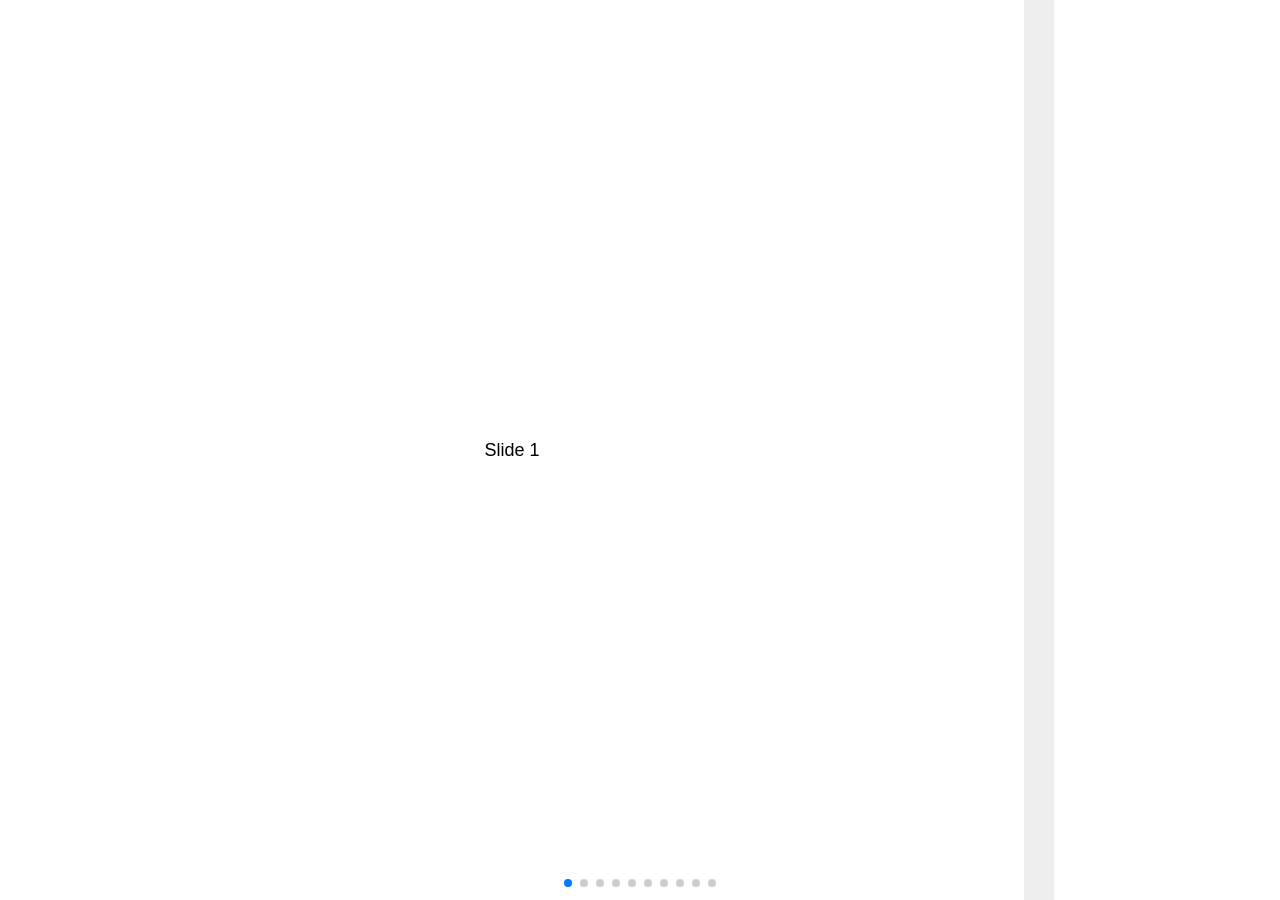
<file: Swiper-4.0.2/demos/120-slides-per-view-auto.html>
<!DOCTYPE html>
<html lang="en">
<head>
  <meta charset="utf-8">
  <title>Swiper demo</title>
  <meta name="viewport" content="width=device-width, initial-scale=1, minimum-scale=1, maximum-scale=1">

  <!-- Link Swiper's CSS -->
  <link rel="stylesheet" href="../dist/css/swiper.min.css">

  <!-- Demo styles -->
  <style>
    html, body {
      position: relative;
      height: 100%;
    }
    body {
      background: #eee;
      font-family: Helvetica Neue, Helvetica, Arial, sans-serif;
      font-size: 14px;
      color:#000;
      margin: 0;
      padding: 0;
    }
    .swiper-container {
      width: 100%;
      height: 100%;
    }
    .swiper-slide {
      text-align: center;
      font-size: 18px;
      background: #fff;
      width: 80%;

      /* Center slide text vertically */
      display: -webkit-box;
      display: -ms-flexbox;
      display: -webkit-flex;
      display: flex;
      -webkit-box-pack: center;
      -ms-flex-pack: center;
      -webkit-justify-content: center;
      justify-content: center;
      -webkit-box-align: center;
      -ms-flex-align: center;
      -webkit-align-items: center;
      align-items: center;
    }
    .swiper-slide:nth-child(2n) {
      width: 60%;
    }
    .swiper-slide:nth-child(3n) {
      width: 40%;
    }
  </style>
</head>
<body>
  <!-- Swiper -->
  <div class="swiper-container">
    <div class="swiper-wrapper">
      <div class="swiper-slide">Slide 1</div>
      <div class="swiper-slide">Slide 2</div>
      <div class="swiper-slide">Slide 3</div>
      <div class="swiper-slide">Slide 4</div>
      <div class="swiper-slide">Slide 5</div>
      <div class="swiper-slide">Slide 6</div>
      <div class="swiper-slide">Slide 7</div>
      <div class="swiper-slide">Slide 8</div>
      <div class="swiper-slide">Slide 9</div>
      <div class="swiper-slide">Slide 10</div>
    </div>
    <!-- Add Pagination -->
    <div class="swiper-pagination"></div>
  </div>

  <!-- Swiper JS -->
  <script src="../dist/js/swiper.min.js"></script>

  <!-- Initialize Swiper -->
  <script>
    var swiper = new Swiper('.swiper-container', {
      slidesPerView: 'auto',
      spaceBetween: 30,
      pagination: {
        el: '.swiper-pagination',
        clickable: true,
      },
    });
  </script>
</body>
</html>
</file>
<file: jQuery-Plugin-Make-Any-Element-Sticky/demo/css/styles.css>
body, html{
	height:auto; /* iOS position:fixed; elements fix (not 100%) */
}
body{
	margin: 0;
	color: #FFF;
	background: #000;
	box-sizing: border-box;
}

#hero{
	width: 100%;
	height: 250px;
	padding-top: 20px;
	background: #333;
}

#hero p{
	text-align: center;
}

nav{
	padding: 10px;
	background: #666;
	transform: translateZ(0); /* Scroll Fix in iPad */
}

nav.sticky{
	top: 0;
	left: 0;
	right: 0;
	margin: 0 auto;
	width: inherit;
	position: fixed;
	box-sizing: border-box;
}

nav ul li{
	display: inline-block;
  margin:0 20px;
}

nav ul li a{
	color: #FFF;
	text-decoration: none;
}

.wrapper{
	width: 100%;
	margin: 0 auto;
	overflow: hidden;
	position: relative;
}	

.card{
	width: 100%;
	height: 250px;
	padding-top: 20px;
	background: #5F4E82;
}

.card.green{
	background: #4E827D;
}

@media (min-width: 768px) {
	.wrapper{
		width: 1280px;
	}
}
</file>
